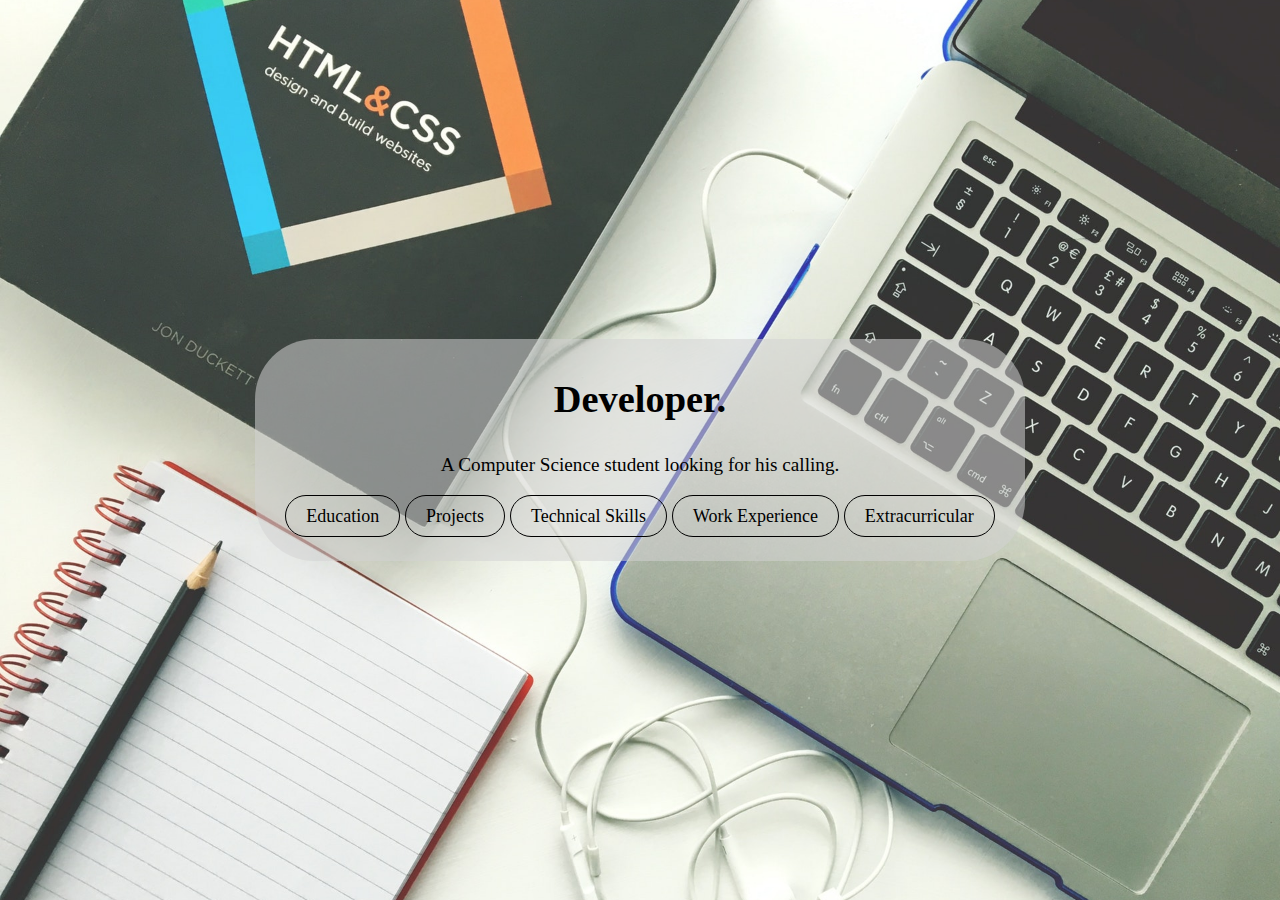
<file: lab03/course_webpage/index.html>
<!DOCTYPE html>
<html lang="en">
<head>
    <meta charset="UTF-8">
    <meta name="viewport" content="width=device-width, initial-scale=1.0">
    <meta http-equiv="X-UA-Compatible" content="ie=edge">
    <link rel="stylesheet" href="css/style.css">
    <title>Zaeem Qureshi</title>
    <link rel="shortcut icon" type="image/x-icon" href="favicon.ico" />
</head>
<body>
    <header id="landing">
        <div id="mainbox">
            <h1>Developer.</h1>
            <p>A Computer Science student looking for his calling.</p>
            
            <div id="buttons">
                    <a href="Education.html" class="button">Education</a>
                    <a href="Projects.html" class="button">Projects</a>
                    <a href="TechnicalSkills.html" class="button">Technical Skills</a>
                    <a href="WorkExperience.html" class="button">Work Experience</a>
                    <a href="Extracurricular.html" class="button">Extracurricular</a>
            </div>
            </div>
    </header>

</body>
</html>
</file>
<file: lab03/course_webpage/css/style.css>
*{
    margin:0;
    padding: 0;
}
body{
    margin: 0;
    font-size:1.2em;
    line-height: 1.6;
}

#landing{
    background-image:url('../img/landing.jpeg');
    height: 100vh;
    background-size: cover;
    background-position: center;
    display: flex;
    flex-direction: column;
    justify-content: center;
    align-items: center;
}

#mainbox{
  background: rgba(211, 211, 211, 0.54);
  padding: 30px;
  border-radius: 60px;
}

#mainbox p, h1{
    display:flex;
    flex-direction: column;
    align-items: center;
    justify-content: center;
    padding-bottom: 20px;
}

.button{
    font-size: 18px;
    color:black;
    text-decoration: none;
    border: black 1px solid;
    padding: 10px 20px;
    border-radius: 100px;
}

.button:hover{
    background-color: black;
    color: white;
}

#landing p {
    padding-bottom: 20px;
    text-align: center;
}

.navbar{
    margin-bottom: 0;
    background-color: #122F4B;
}

main{
    padding-left: 10%;
    padding-right: 10%;
    padding-bottom: 5%;
  
}
  .parallax-body, .parallax{
    height:100%;
    margin:0;
    font-size:16px;
    font-family:"Lato", sans-serif;
    font-weight:400;
    line-height:1.8em;
    color:#666;
}
  
  .parallax-img{
    position:relative;
    opacity:0.70;
    background-position:center;
    background-size:cover;
    background-repeat:no-repeat;
    background-attachment:fixed;
}

  .parallax-landing{
    min-height:100%;
}

  .parallax-section{
      min-height:400px;
}

  .section{
    text-align:center;
    padding:50px 80px;
}
  
  .section-light{
    background-color:#f4f4f4;
    color:#666;
}
  
  .section-dark{
    background-color:#122F4B;
    color:#ddd;
}
  
  .ptext{
    background-color:rgba(18, 47, 75, 0.8);
    position:absolute;
    top:50%;
    width:100%;
    text-align:center;
    color:#fff;
    font-size:27px;
    letter-spacing:8px;
    text-transform:uppercase;
    padding: 0px 20px;
}
  
  .ptext .border{
    line-height: 200%;
}
    
  span.border.trans{
    
}
  
@media(max-width:778px){
      .parallax-img{
        background-attachment:scroll;
  }

  #buttons{
        display: flex;
        flex-direction: column;
        text-align: center;
  }

  .button{
        margin: 3%;
        padding: 5%;
        font-size: 35px;
  }
      
  body{
        line-height: 1;
      }

  .section{
      padding: 50px 20px;
    }
    #mainbox{
      padding: 10px;
    }
    .ptext{
      top: 40%;
    }
}
  
@media(max-width: 876px){
  .navbar-header a{
    display: none;
  }
}
</file>
